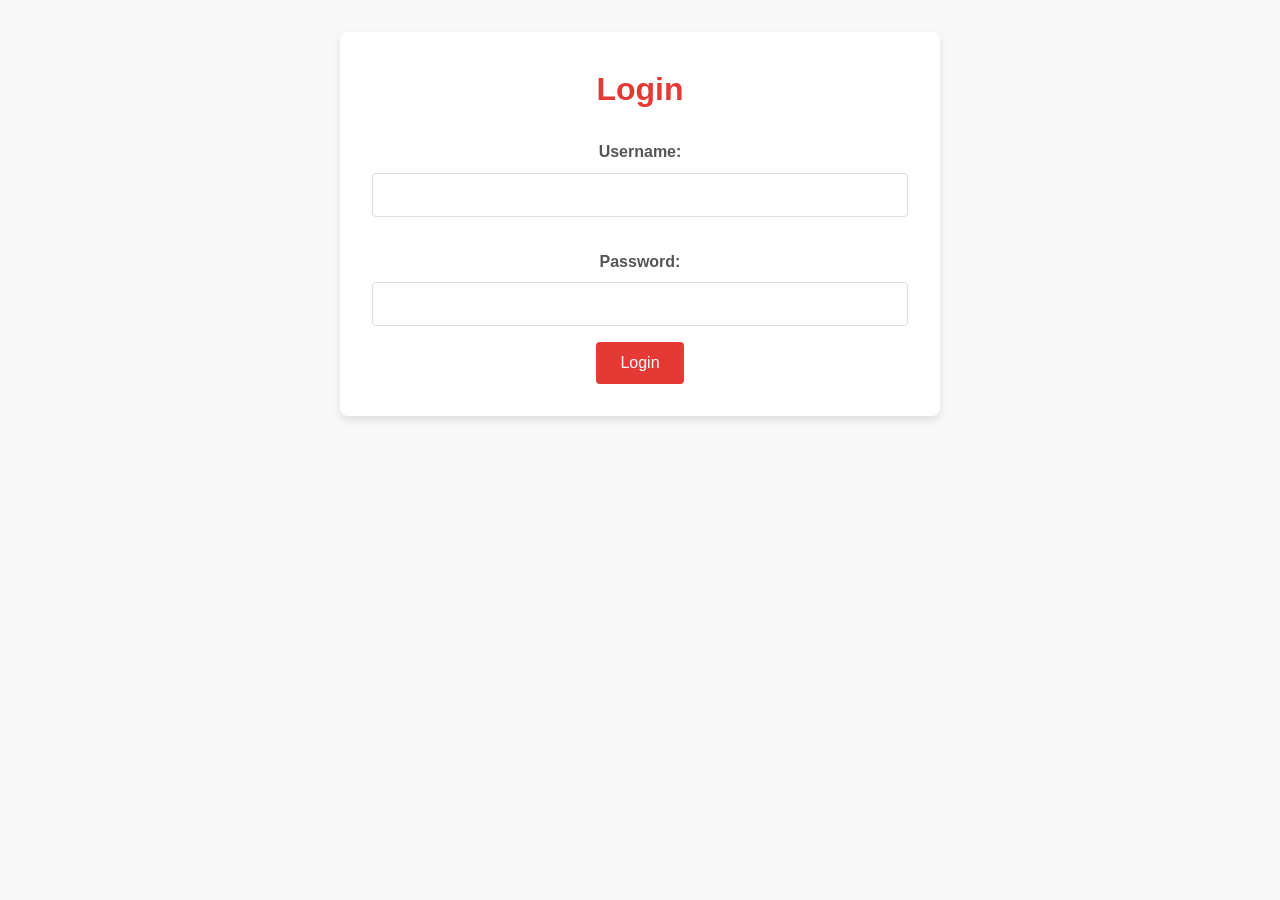
<file: index.html>
<!DOCTYPE html>
<html lang="en">
<head>
    <meta charset="UTF-8">
    <meta name="viewport" content="width=device-width, initial-scale=1.0">
    <title>Hotel Booking - Login</title>
    <link rel="stylesheet" href="styles.css">
</head>
<body>
    <div class="container">
        <h2>Login</h2>
        <form action="customer.html" method="get">
            <label for="username">Username:</label>
            <input type="text" id="username" required>

            <label for="password">Password:</label>
            <input type="password" id="password" required>

            <button type="submit" class="btn">Login</button>
        </form>
    </div>
</body>
</html>
</file>
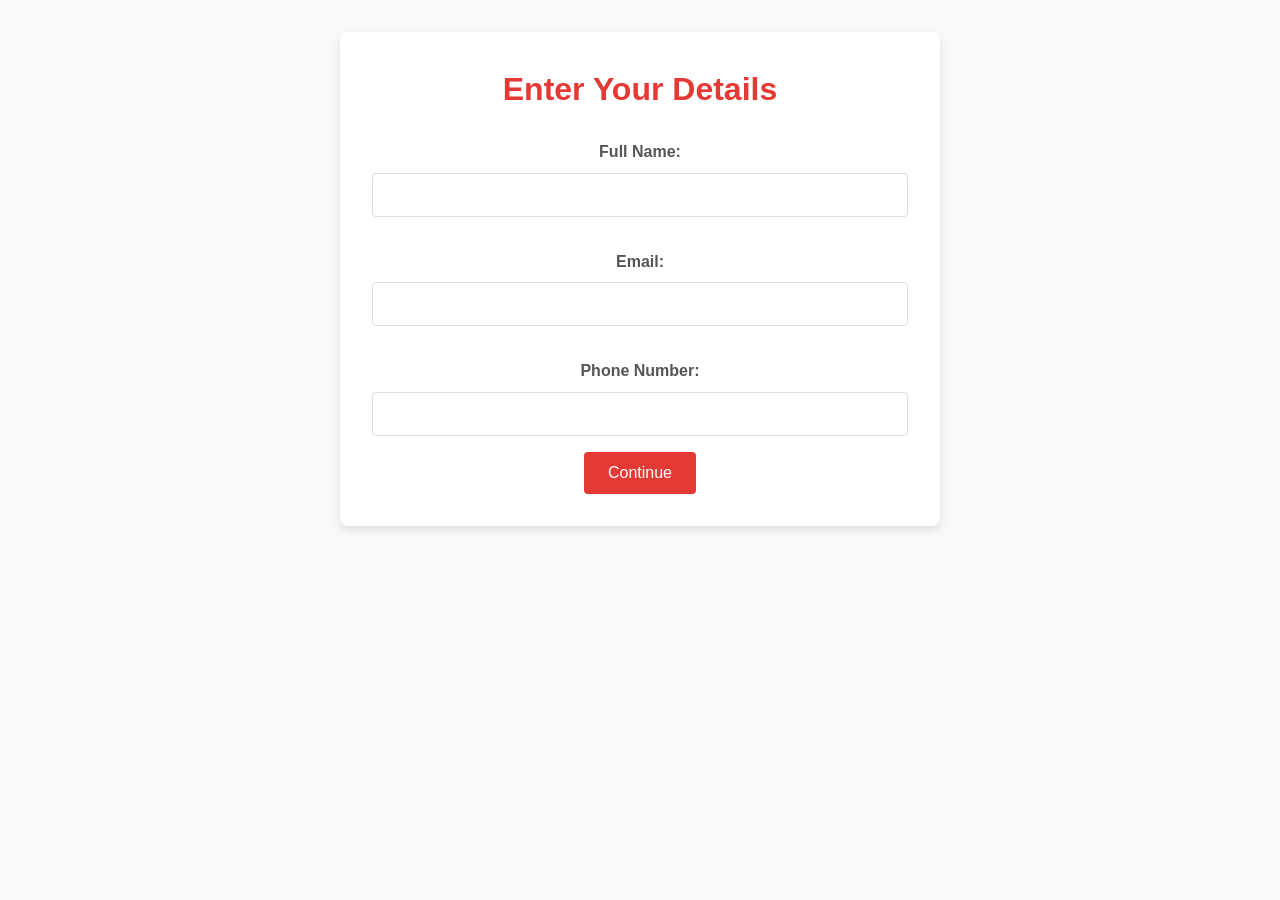
<file: customer.html>
<!DOCTYPE html>
<html lang="en">
<head>
    <meta charset="UTF-8">
    <meta name="viewport" content="width=device-width, initial-scale=1.0">
    <title>Customer Details</title>
    <link rel="stylesheet" href="styles.css">
</head>
<body>
    <div class="container">
        <h2>Enter Your Details</h2>
        <form action="select-city.html" method="get">
            <label for="name">Full Name:</label>
            <input type="text" id="name" required>

            <label for="email">Email:</label>
            <input type="email" id="email" required>

            <label for="phone">Phone Number:</label>
            <input type="tel" id="phone" required>

            <button type="submit" class="btn">Continue</button>
        </form>
    </div>
</body>
</html>
</file>
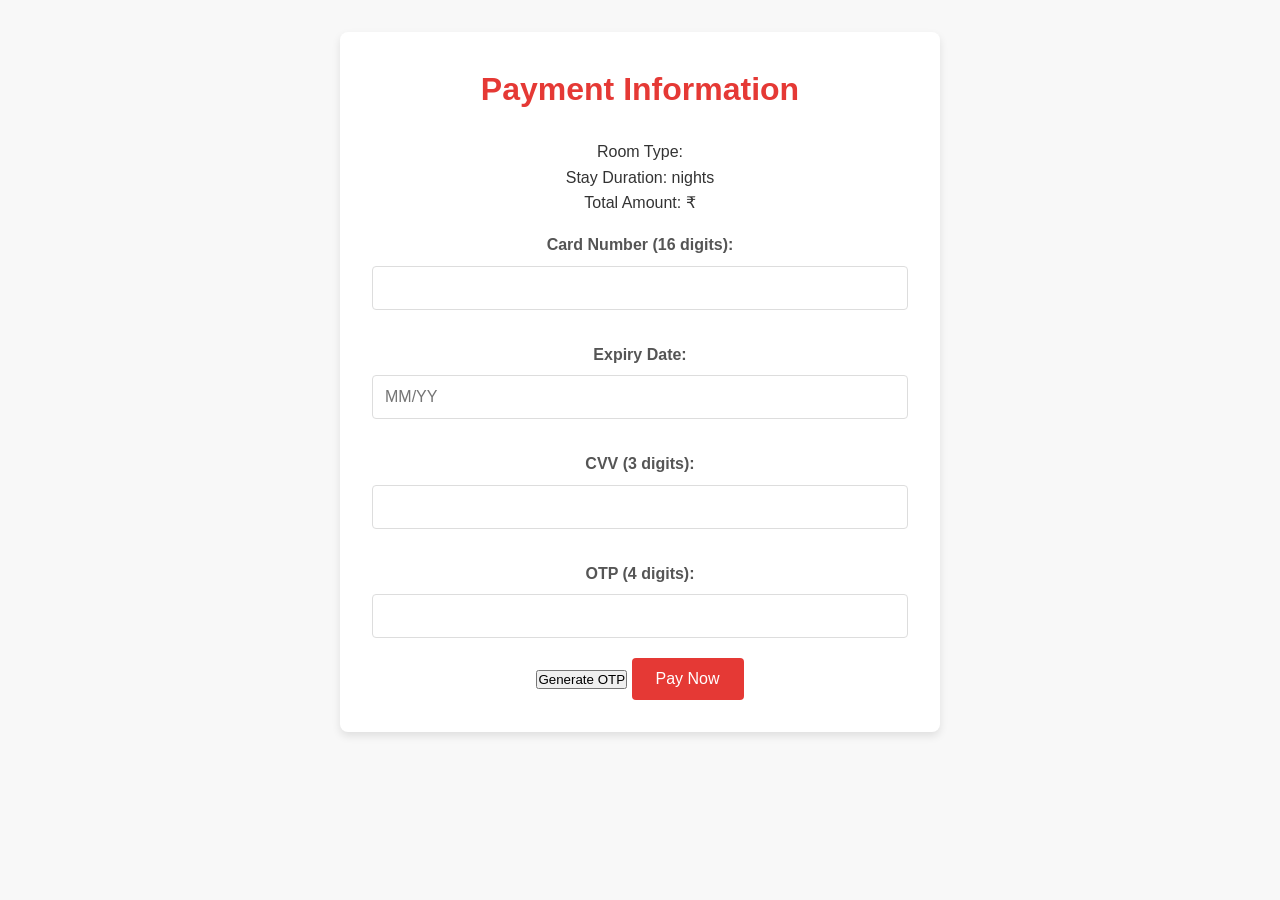
<file: payment.html>
<!DOCTYPE html>
<html lang="en">
<head>
    <meta charset="UTF-8">
    <meta name="viewport" content="width=device-width, initial-scale=1.0">
    <title>Payment</title>
    <link rel="stylesheet" href="styles.css">
    <script src="script.js" defer></script>
</head>
<body>
    <div class="container">
        <h2>Payment Information</h2>
        <p>Room Type: <span id="roomType"></span></p>
        <p>Stay Duration: <span id="days"></span> nights</p>
        <p>Total Amount: ₹<span id="totalAmount"></span></p>
        <form onsubmit="return validatePayment()" action="receipt.html">
            <label for="card-number">Card Number (16 digits):</label>
            <input type="text" id="card-number" maxlength="16" required>

            <label for="expiry-date">Expiry Date:</label>
            <input type="text" id="expiry-date" placeholder="MM/YY" required>

            <label for="cvv">CVV (3 digits):</label>
            <input type="text" id="cvv" maxlength="3" required>

            <label for="otp">OTP (4 digits):</label>
            <input type="text" id="otp" maxlength="4" required>

            <button type="button" onclick="generateOTP()">Generate OTP</button>
            <button type="submit" class="btn">Pay Now</button>
        </form>
    </div>
    <script>
        // Populate payment page with booking details
        document.getElementById("roomType").textContent = sessionStorage.getItem("roomType");
        document.getElementById("days").textContent = sessionStorage.getItem("days");
        document.getElementById("totalAmount").textContent = sessionStorage.getItem("totalAmount");
    </script>
</body>
</html>
</file>
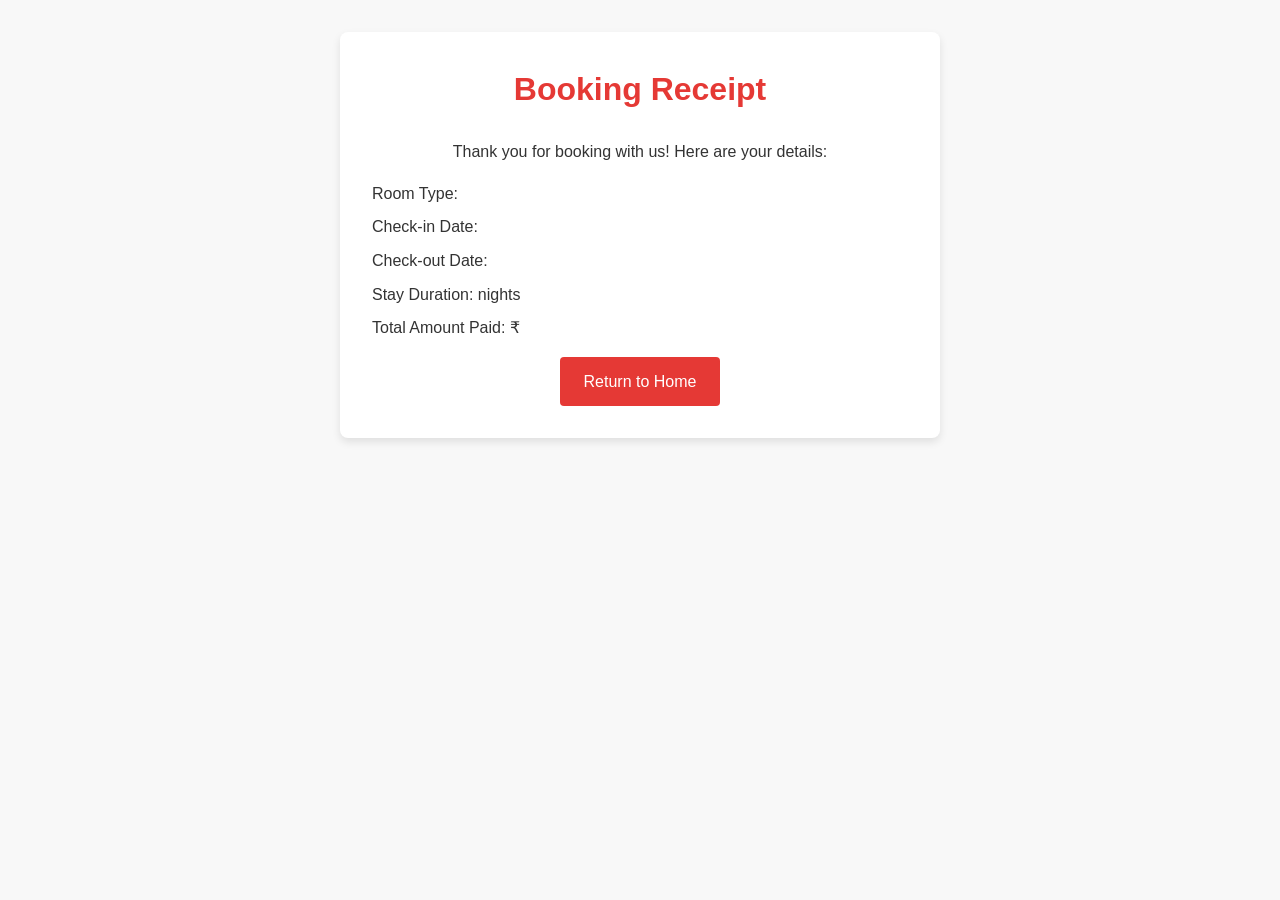
<file: receipt.html>
<!DOCTYPE html>
<html lang="en">
<head>
    <meta charset="UTF-8">
    <meta name="viewport" content="width=device-width, initial-scale=1.0">
    <title>Booking Receipt</title>
    <link rel="stylesheet" href="styles.css">
</head>
<body>
    <div class="container">
        <h2>Booking Receipt</h2>
        <p>Thank you for booking with us! Here are your details:</p>
        <ul>
            <li>Room Type: <span id="roomType"></span></li>
            <li>Check-in Date: <span id="checkinDate"></span></li>
            <li>Check-out Date: <span id="checkoutDate"></span></li>
            <li>Stay Duration: <span id="days"></span> nights</li>
            <li>Total Amount Paid: ₹<span id="totalAmount"></span></li>
        </ul>
        <a href="index.html" class="btn">Return to Home</a>
    </div>
    <script>
        // Populate receipt with booking details
        document.getElementById("roomType").textContent = sessionStorage.getItem("roomType");
        document.getElementById("checkinDate").textContent = sessionStorage.getItem("checkinDate");
        document.getElementById("checkoutDate").textContent = sessionStorage.getItem("checkoutDate");
        document.getElementById("days").textContent = sessionStorage.getItem("days");
        document.getElementById("totalAmount").textContent = sessionStorage.getItem("totalAmount");
    </script>
</body>
</html>
</file>
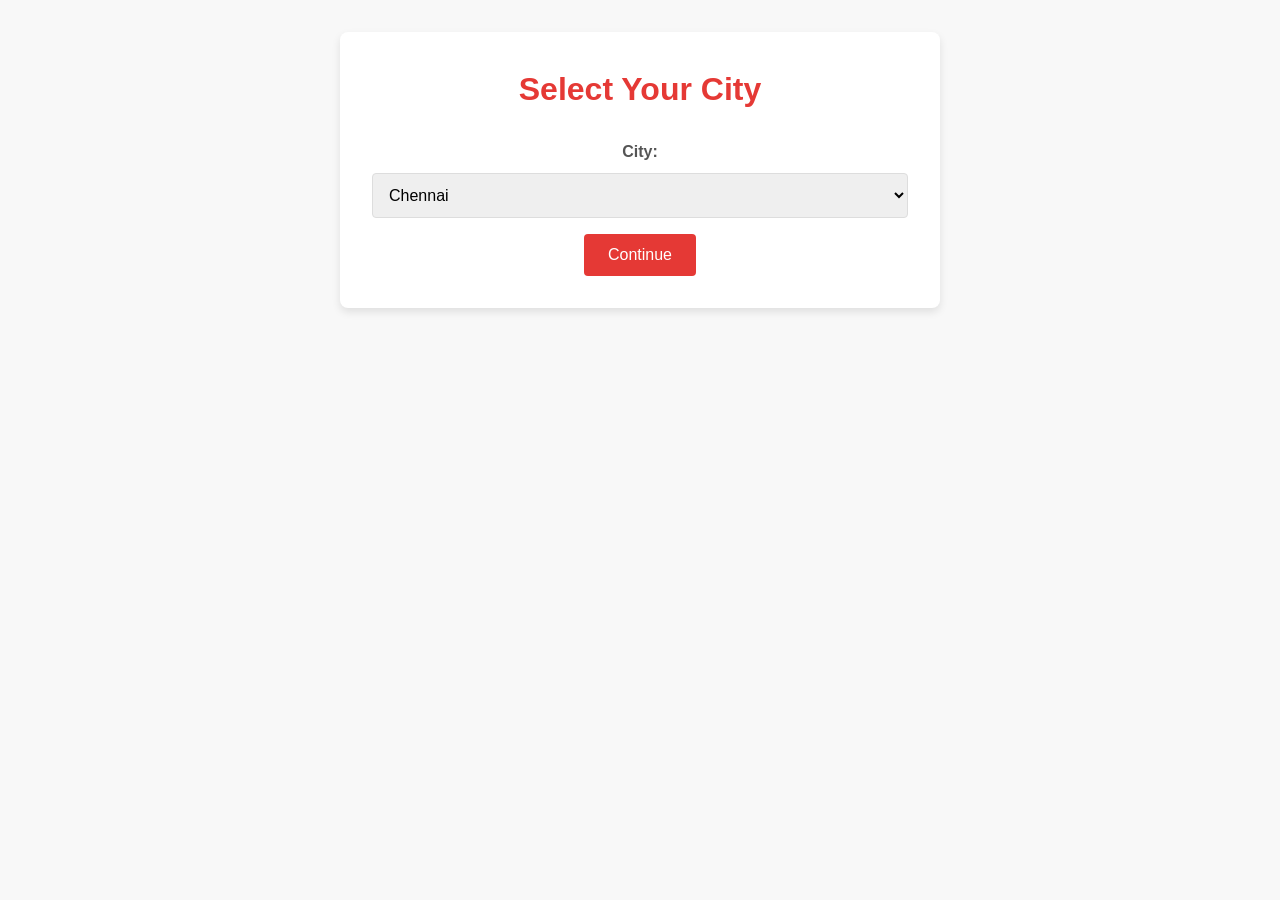
<file: select-city.html>
<!DOCTYPE html>
<html lang="en">
<head>
    <meta charset="UTF-8">
    <meta name="viewport" content="width=device-width, initial-scale=1.0">
    <title>Select City</title>
    <link rel="stylesheet" href="styles.css">
</head>
<body>
    <div class="container">
        <h2>Select Your City</h2>
        <form action="select-room.html" method="get">
            <label for="city">City:</label>
            <select id="city" required>
                <option value="chennai">Chennai</option>
                <option value="madurai">Madurai</option>
                <option value="coimbatore">Coimbatore</option>
                <option value="trichy">Trichy</option>
                <option value="salem">Salem</option>
            </select>

            <button type="submit" class="btn">Continue</button>
        </form>
    </div>
</body>
</html>
</file>
<file: styles.css>
/* Reset some default styling */
* {
    margin: 0;
    padding: 0;
    box-sizing: border-box;
    font-family: Arial, sans-serif;
}

/* Basic body styling */
body {
    background-color: #f8f8f8;
    color: #333;
    font-size: 16px;
    line-height: 1.6;
}

/* Container styling for forms and content */
.container {
    max-width: 500px;
    margin: 2rem auto;
    padding: 2rem;
    background: #fff;
    border-radius: 8px;
    box-shadow: 0 4px 8px rgba(0, 0, 0, 0.1);
    text-align: center;
}

/* Headers */
h2 {
    color: #e53935;
    font-size: 2rem;
    margin-bottom: 1.5rem;
}

/* Form labels */
label {
    display: block;
    margin: 1rem 0 0.5rem;
    font-weight: bold;
    color: #555;
}

/* Input fields styling */
input[type="text"],
input[type="email"],
input[type="tel"],
input[type="date"],
input[type="password"],
select {
    width: 100%;
    padding: 0.75rem;
    margin-bottom: 1rem;
    border: 1px solid #ddd;
    border-radius: 4px;
    font-size: 1rem;
}

input[type="text"]:focus,
input[type="email"]:focus,
input[type="tel"]:focus,
input[type="date"]:focus,
input[type="password"]:focus,
select:focus {
    outline: none;
    border-color: #e53935;
}

/* Button styling */
.btn {
    display: inline-block;
    padding: 0.75rem 1.5rem;
    background-color: #e53935;
    color: #fff;
    border: none;
    border-radius: 4px;
    font-size: 1rem;
    cursor: pointer;
    transition: background-color 0.3s ease;
    text-decoration: none;
}

.btn:hover {
    background-color: #d32f2f;
}

button[type="button"] {
    margin-top: 1rem;
}

/* Room Selection Styling */
.room-container {
    display: flex;
    flex-direction: column;
    gap: 1.5rem;
    margin-top: 2rem;
}

.room {
    background: #fff;
    border-radius: 8px;
    padding: 1rem;
    box-shadow: 0 2px 5px rgba(0, 0, 0, 0.1);
    text-align: left;
}

.room img {
    width: 100%;
    height: auto;
    border-radius: 8px;
}

.room h3 {
    font-size: 1.25rem;
    color: #e53935;
    margin: 0.75rem 0;
}

.room p {
    font-size: 1rem;
    color: #777;
    margin-bottom: 0.5rem;
}

/* Receipt page styling */
ul {
    list-style: none;
    padding: 0;
    margin: 1rem 0;
    text-align: left;
}

ul li {
    font-size: 1rem;
    margin: 0.5rem 0;
}

/* Responsive Design */
@media (min-width: 768px) {
    .room-container {
        flex-direction: row;
        flex-wrap: wrap;
        gap: 2rem;
    }

    .room {
        flex: 1 1 calc(33.333% - 1rem);
        max-width: calc(33.333% - 1rem);
    }

    .container {
        max-width: 600px;
    }
}
</file>
